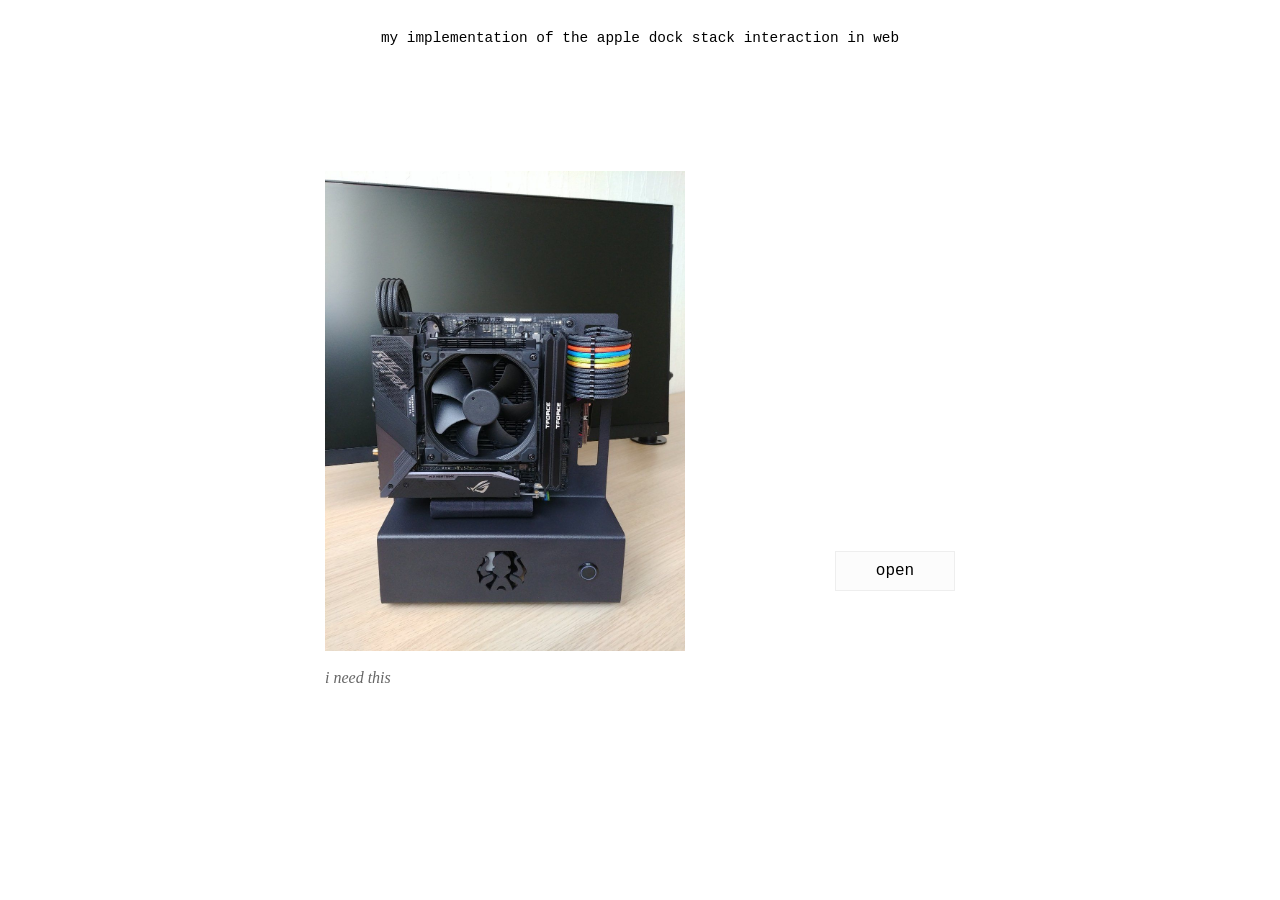
<file: index.html>
<!DOCTYPE html>
<html lang="nl">
<head>
    <meta charset="UTF-8">
    <meta name="viewport" content="width=device-width, initial-scale=1">
    <link rel="stylesheet" href="style.css?v=2">
    <title>Stack Implementation</title>
</head>
<body>

    <header>
        <h1 class="title"> my implementation of the apple dock stack interaction in web </h1>
    </header>

    <main class="content-wrapper">
        <div class="left-side">
            <img src="photo.jpg" alt="Project Foto" class="main-image">
            <p class="quote">i need this</p>
        </div>

        <div class="stack-container" id="stack">
    <div class="folder-trigger">
        <span class="label">open</span>
        <span class="arrow">-&gt;</span>
    </div>
    <div class="stack-items">
        <a href="https://samerbq.github.io/website/" target="_blank" rel="noopener" class="item">Website</a>
        <a href="https://github.com/samerbq" target="_blank" rel="noopener" class="item">GitHub</a>
        <a href="https://passportdex.com/samer" target="_blank" rel="noopener" class="item">Passport</a>
        <a href="https://vsco.co/samerbq/gallery" target="_blank" rel="noopener" class="item">VSCO</a>
    </div>

</div>
    </main>

    <script src="script.js?v=2"></script>
</body>
</html>
</file>
<file: style.css>
body {
    background-color: white;
    font-family: 'Courier New', monospace;
    margin: 0;
    padding: 20px;
    color: #000;
}

.title {
    font-size: 0.9rem;
    font-weight: normal;
    text-align: center;
    text-transform: lowercase;
    margin-bottom: 50px;
}

.content-wrapper {
    display: flex;
    justify-content: center;        
    align-items: center;            
    gap: 150px;                     
    min-height: 70vh;               
}

.left-side {
    position: relative;             
    display: flex;
    flex-direction: column;
    align-items: center;
}

.main-image {
    width: 360px;
    height: auto;
}

.quote {
    position: absolute;
    top: 100%;
    left: 0;
    right: 0;
    margin: 18px 0 0;
    text-align: left;
    font-family: Georgia, 'Times New Roman', serif;
    font-style: italic;
    font-size: 1rem;
    color: #666;
}

.stack-container {
    position: relative;
    height: 360px;
    display: flex;
    flex-direction: column;
    justify-content: flex-end;
    align-items: center;
}

.folder-trigger {
    padding: 10px 20px;
    background: #fcfcfc;
    border: 1px solid #eee;
    width: 120px;
    box-sizing: border-box;
    text-align: center;
    user-select: none;
    cursor: pointer;
}

.folder-trigger .arrow {
    display: none;
    transform: rotate(-90deg);
    letter-spacing: -1px;
}

.stack-container.open .folder-trigger .label { display: none; }
.stack-container.open .folder-trigger .arrow { display: inline-block; }

.item {
    display: block;
    padding: 10px 20px;
    background: #fcfcfc;
    border: 1px solid #eee;
    text-decoration: none;
    color: #333;
    transition: all 0.4s cubic-bezier(0.2, 0.8, 0.2, 1);
    position: absolute;
    bottom: 0;
    left: 0;
    width: 120px;
    box-sizing: border-box;
    text-align: center;
    box-shadow: 0 5px 14px rgba(0, 0, 0, 0.1);
    opacity: 0;
    pointer-events: none;
}

.stack-container.open .item {
    opacity: 1;
    pointer-events: auto;
}

.stack-container.open .item:nth-child(1) { transform: translate(36px, -256px) rotate(8deg); }
.stack-container.open .item:nth-child(2) { transform: translate(26px, -192px) rotate(6deg); }
.stack-container.open .item:nth-child(3) { transform: translate(16px, -128px) rotate(4deg); }
.stack-container.open .item:nth-child(4) { transform: translate(6px, -64px) rotate(2deg); }

.coming-soon {
    min-height: 80vh;
    display: flex;
    justify-content: center;
    align-items: center;
}

.coming-soon h1 {
    font-size: 1.2rem;
    font-weight: normal;
    text-transform: lowercase;
}

@media (max-width: 700px) {
    body {
        padding: 16px;
    }

    .title {
        font-size: 0.75rem;
        line-height: 1.6;
        margin-bottom: 30px;
    }

    .content-wrapper {
        flex-direction: column;
        gap: 28px;
        min-height: auto;
        margin-top: 4vh;
    }

    .left-side {
        width: min(80vw, 300px);
    }

    .main-image {
        width: 100%;
    }

    .quote {
        position: static;
        width: 100%;
        margin-top: 14px;
    }

    .stack-container {
        height: auto;
    }
}
</file>
